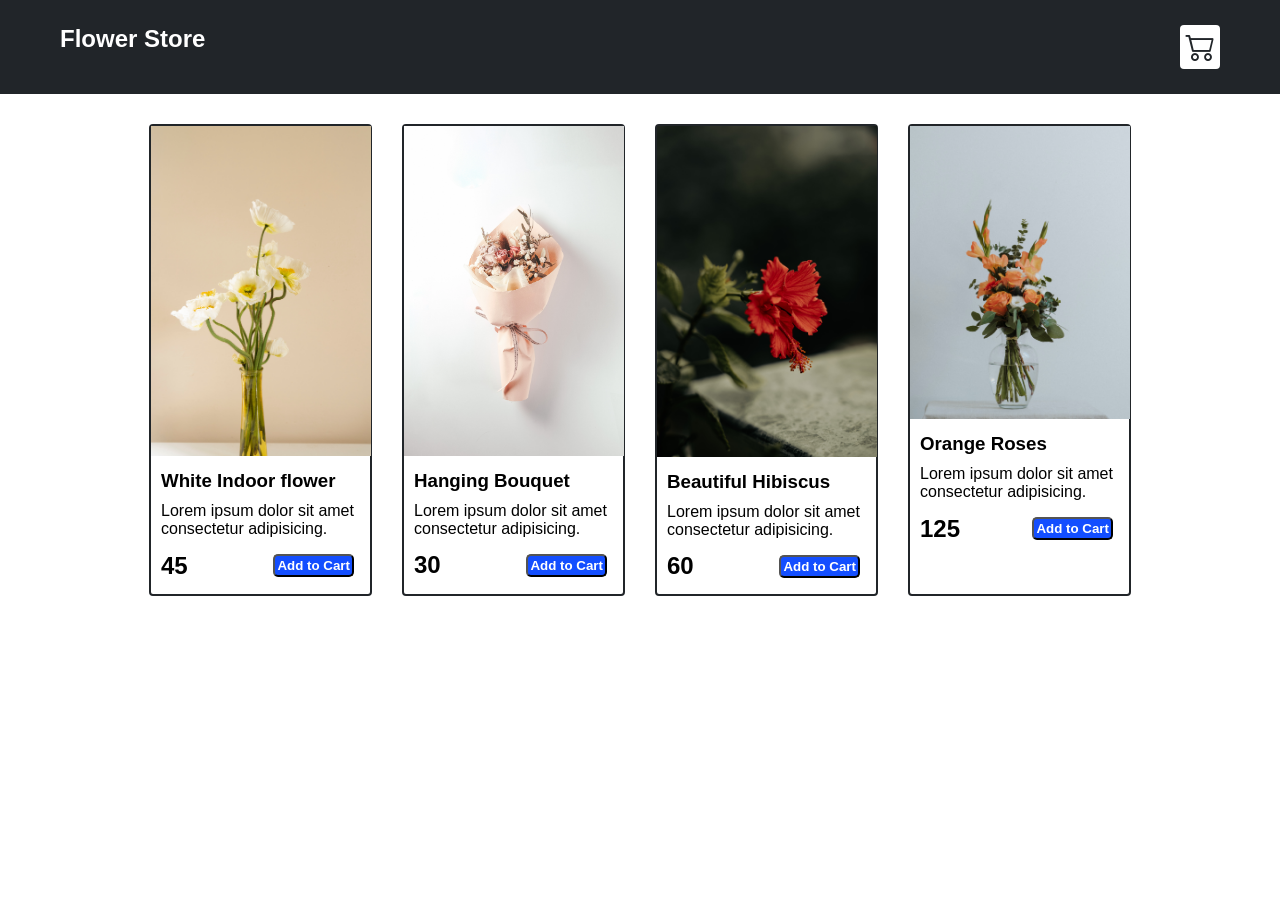
<file: index.html>
<!DOCTYPE html>
<html lang="en">

<head>
  <meta charset="UTF-8">
  <meta http-equiv="X-UA-Compatible" content="IE=edge">
  <meta name="viewport" content="width=device-width, initial-scale=1.0">
  <title>Flower Store</title>
  <link rel="stylesheet" href="src/style.css">
  <link rel="stylesheet" href="https://cdn.jsdelivr.net/npm/bootstrap-icons@1.8.1/font/bootstrap-icons.css">
</head>

<body>
  <div class="navbar">
    <a href="index.html">
      <h2>Flower Store</h2>
    </a>

    <a href="cart.html">
      <div class="cart">
        <i class="bi bi-cart2"></i>
        <div id="cartAmount" class="cartAmount hide">0</div>
      </div>
    </a>

  </div>

  <div class="shop" id="shop">


  </div>

</body>
<script src="src/Data.js"></script>
<script src="src/main.js"></script>

</html>
</file>
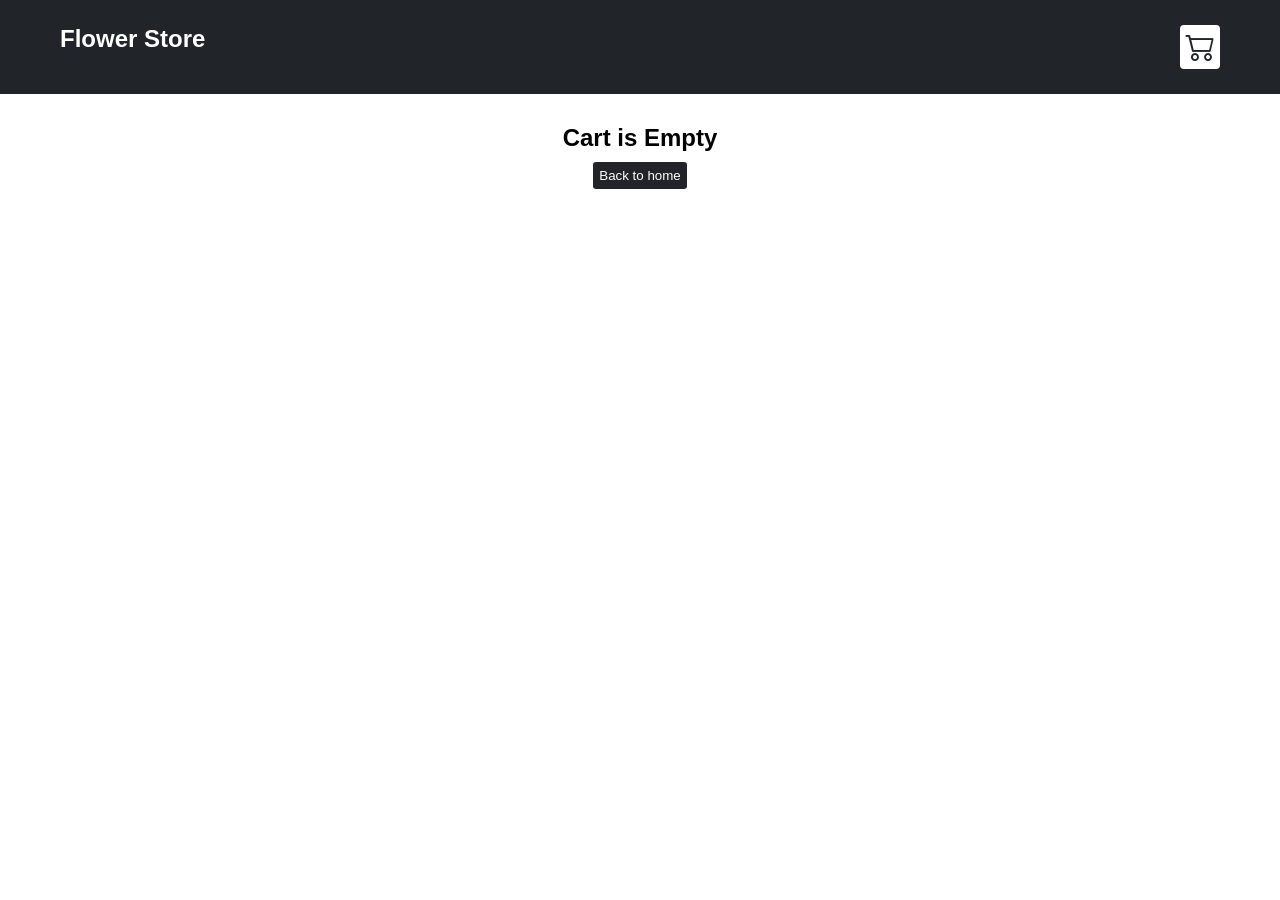
<file: cart.html>
<!DOCTYPE html>
<html lang="en">

<head>
  <meta charset="UTF-8">
  <meta http-equiv="X-UA-Compatible" content="IE=edge">
  <meta name="viewport" content="width=device-width, initial-scale=1.0">
  <title>Flower Store</title>
  <link rel="stylesheet" href="src/style.css">
  <link rel="stylesheet" href="https://cdn.jsdelivr.net/npm/bootstrap-icons@1.8.1/font/bootstrap-icons.css">
</head>

<body>
  <div class="navbar">
    <a href="index.html">
      <h2>Flower Store</h2>
    </a>

    <a href="cart.html">
      <div class="cart">
        <i class="bi bi-cart2"></i>
        <div id="cartAmount" class="cartAmount hide">0</div>
      </div>
    </a>

  </div>

  <div id="label" class="text-center"></div>

  <div class="shopping-cart" id="shopping-cart"></div>
</body>
<script src="src/Data.js"></script>
<script src="src/cart.js"></script>

</html>
</file>
<file: src/style.css>
/**

**/

* {
  margin: 0;
  padding: 0;
  box-sizing: border-box;
}

body {
  font-family: sans-serif;
}

i {
  cursor: pointer;
}

a {
  text-decoration: none;
  color: white;
}

/**

**/

.navbar {
  display: flex;
  flex-direction: row;
  justify-content: space-between;
  background-color: #212529;
  color: white;
  padding: 25px 60px;
  margin-bottom: 30px;
}

.cart {
  position: relative;
  background-color: #fff;
  color: #212529;
  font-size: 30px;
  padding: 5px;
  border-radius: 4px;
}

.cartAmount {
  position: absolute;
  top: -15px;
  right: -10px;
  font-size: 16px;
  background-color: red;
  color: white;
  padding: 3px;
  border-radius: 3px;
}

/**

**/

.shop {
  display: grid;
  grid-template-columns: repeat(4, 223px);
  gap: 30px;
  justify-content: center;
}

@media (max-width: 1000px) {
  .shop {
    grid-template-columns: repeat(2, 223px);
  }
}

@media (max-width: 500px) {
  .shop {
    grid-template-columns: repeat(1, 223px);
  }
}

.item {
  border: 2px solid #212529;
  border-radius: 4px;
}

.xod{
  display: none;
}

.hide{
  display: none;
}

.details {
  display: flex;
  flex-direction: column;
  padding: 10px;
  gap: 10px;
}

.price-quantity {
  display: flex;
  flex-direction: row;
  justify-content: space-between;
  align-items: center;
}

.buttons {
  display: flex;
  flex-direction: row;
  gap: 8px;
  font-size: 16px;
}

.bi-dash-lg {
  color: red;
}

.bi-plus-lg {
  color: green;
}

/**

**/

.text-center {
  text-align: center;
  margin-bottom: 20px;
}

.HomeBtn,
.checkout,
.removeAll {
  background-color: #212529;
  color: white;
  border: none;
  padding: 6px;
  border-radius: 3px;
  cursor: pointer;
  margin-top: 10px;
}

.checkout {
  background-color: green;
}

.removeAll {
  background-color: red;
}

.bi-x-lg {
  color: red;
  font-weight: bold;
}

/**
* ! style rules for shopping-cart
**/

.shopping-cart {
  display: grid;
  grid-template-columns: repeat(1, 320px);
  justify-content: center;
  gap: 15px;
}

/**
* ! style rules for cart-item
**/

.cart-item {
  border: 2px solid #212529;
  border-radius: 5px;
  display: flex;
}

.btn {
  background-color: rgb(65, 65, 255);
  padding: 8px;
  cursor: pointer;
  border-radius: 5px;
  color: rgb(255, 255, 255);
  margin: 6px;
  font-weight: bold;
}

.sub {
  background-color: rgb(255, 16, 16);
  cursor: pointer;
  padding: 2px;
  border-radius: 5px;
  color: rgb(255, 255, 255);
  margin: 6px;
  font-weight: bold;
}

.add {
  background-color: rgb(19, 78, 255);
  padding: 2px;
  border-radius: 5px;
  cursor: pointer;
  color: rgb(255, 255, 255);
  margin: 6px;
  font-weight: bold;
}

.title-price-x {
  width: 195px;
  display: flex;
  align-items: center;
  justify-content: space-between;
  /* border: 2px solid red; */
}

.title-price {
  display: flex;
  align-items: center;
  gap: 10px;
}

.cart-item-price {
  background-color: #212529;
  color: white;
  border-radius: 4px;
  padding: 3px 6px;
}
</file>
